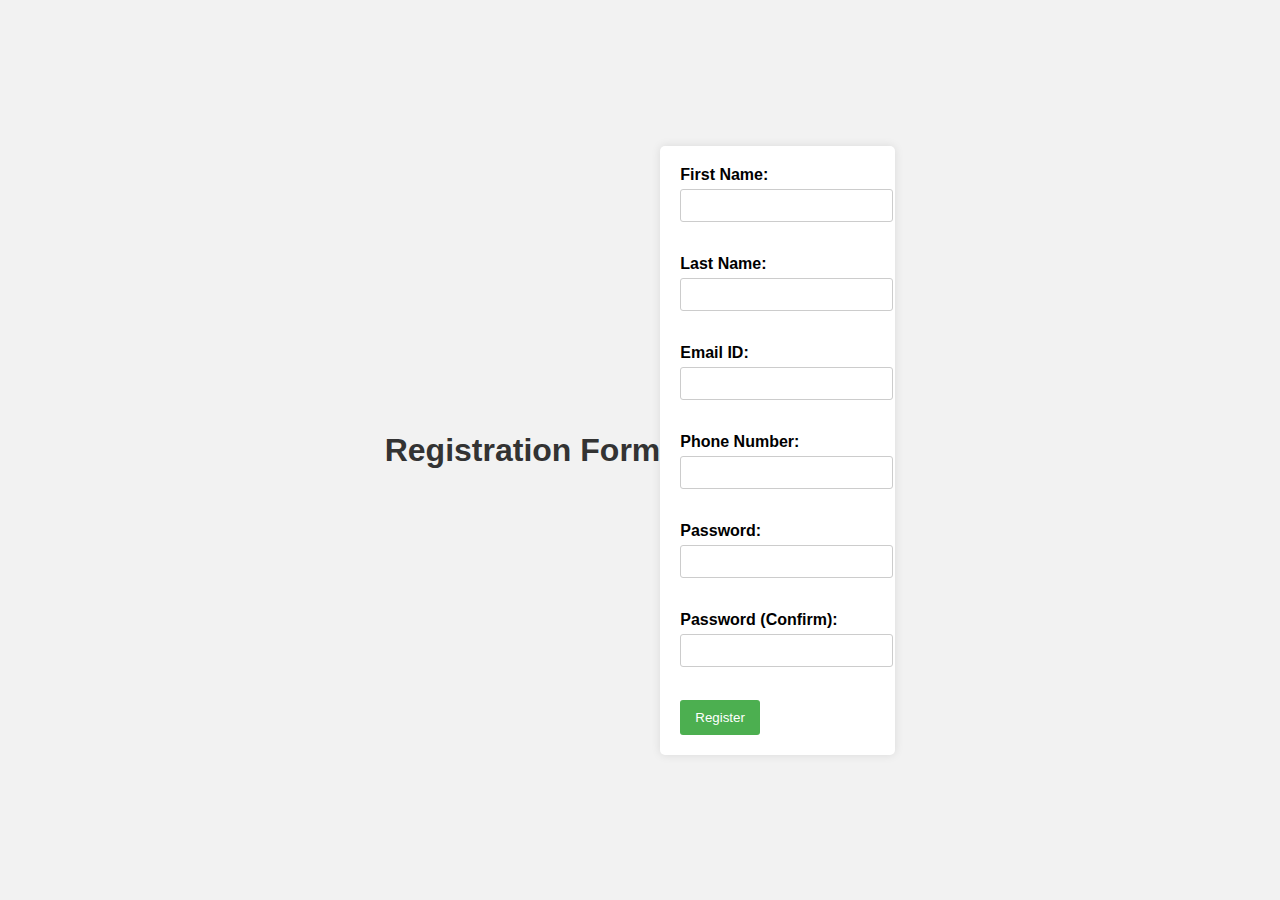
<file: index.html>
<!DOCTYPE html>
<html lang="en">
<head>
    <meta charset="UTF-8">
    <meta name="viewport" content="width=device-width, initial-scale=1.0">
    <title>Register</title>
    <link rel="stylesheet" href="style.css">
</head>
<body>
    <h1>Registration Form</h1>
    <form action="submit.html" method="get">
        <label for="fname">First Name:</label><br>
        <input type="text" id="fname" name="fname"><br><br>
        
        <label for="lname">Last Name:</label><br>
        <input type="text" id="lname" name="lname"><br><br>
        
        <label for="email">Email ID:</label><br>
        <input type="email" id="email" name="email"><br><br>
        
        <label for="phone">Phone Number:</label><br>
        <input type="tel" id="phone" name="phone"><br><br>
        
        <label for="password">Password:</label><br>
        <input type="password" id="password" name="password"><br><br>
        
        <label for="confirm_password">Password (Confirm):</label><br>
        <input type="password" id="confirm_password" name="confirm_password"><br><br>
        
        <input type="submit" value="Register">
    </form>
    <script src="script.js"></script>
</body>
</html>
</file>
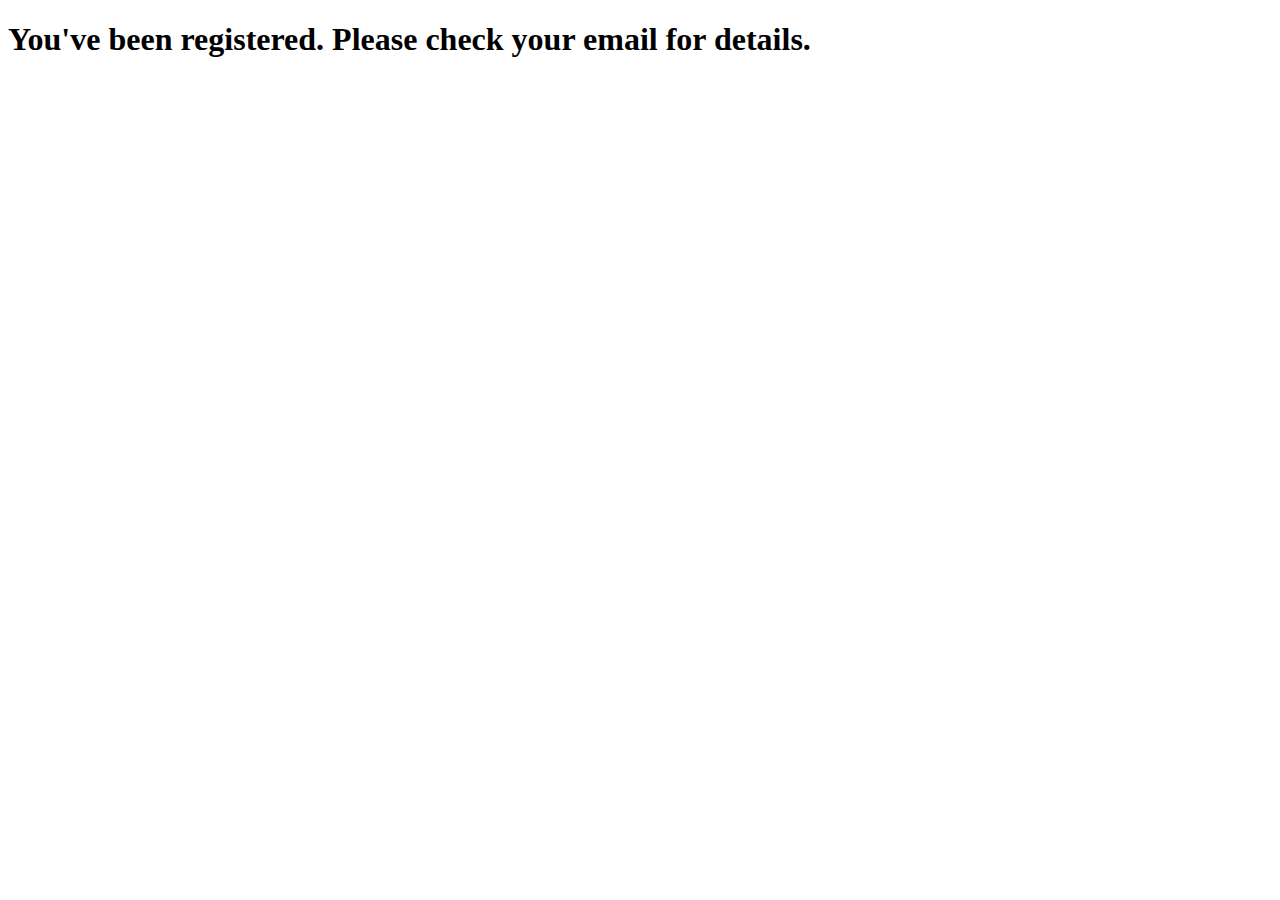
<file: submit.html>
<!DOCTYPE html>
<html lang="en">
<head>
    <meta charset="UTF-8">
    <meta name="viewport" content="width=device-width, initial-scale=1.0">
    <title>Registration Complete</title>
</head>
<body>
    <h1>You've been registered. Please check your email for details.</h1>
</body>
</html>
</file>
<file: style.css>
body {
    font-family: Arial, sans-serif;
    background-color: #f2f2f2;
    margin: 0;
    padding: 0;
    display: flex;
    justify-content: center;
    align-items: center;
    height: 100vh;
}

h1 {
    color: #333;
}

form {
    background-color: #fff;
    padding: 20px;
    border-radius: 5px;
    box-shadow: 0 0 10px rgba(0, 0, 0, 0.1);
}

label {
    font-weight: bold;
}

input[type="text"],
input[type="email"],
input[type="tel"],
input[type="password"] {
    width: 100%;
    padding: 8px;
    margin: 5px 0 15px;
    border: 1px solid #ccc;
    border-radius: 3px;
}

input[type="submit"] {
    background-color: #4CAF50;
    color: white;
    padding: 10px 15px;
    border: none;
    border-radius: 3px;
    cursor: pointer;
}

input[type="submit"]:hover {
    background-color: #45a049;
}
</file>
